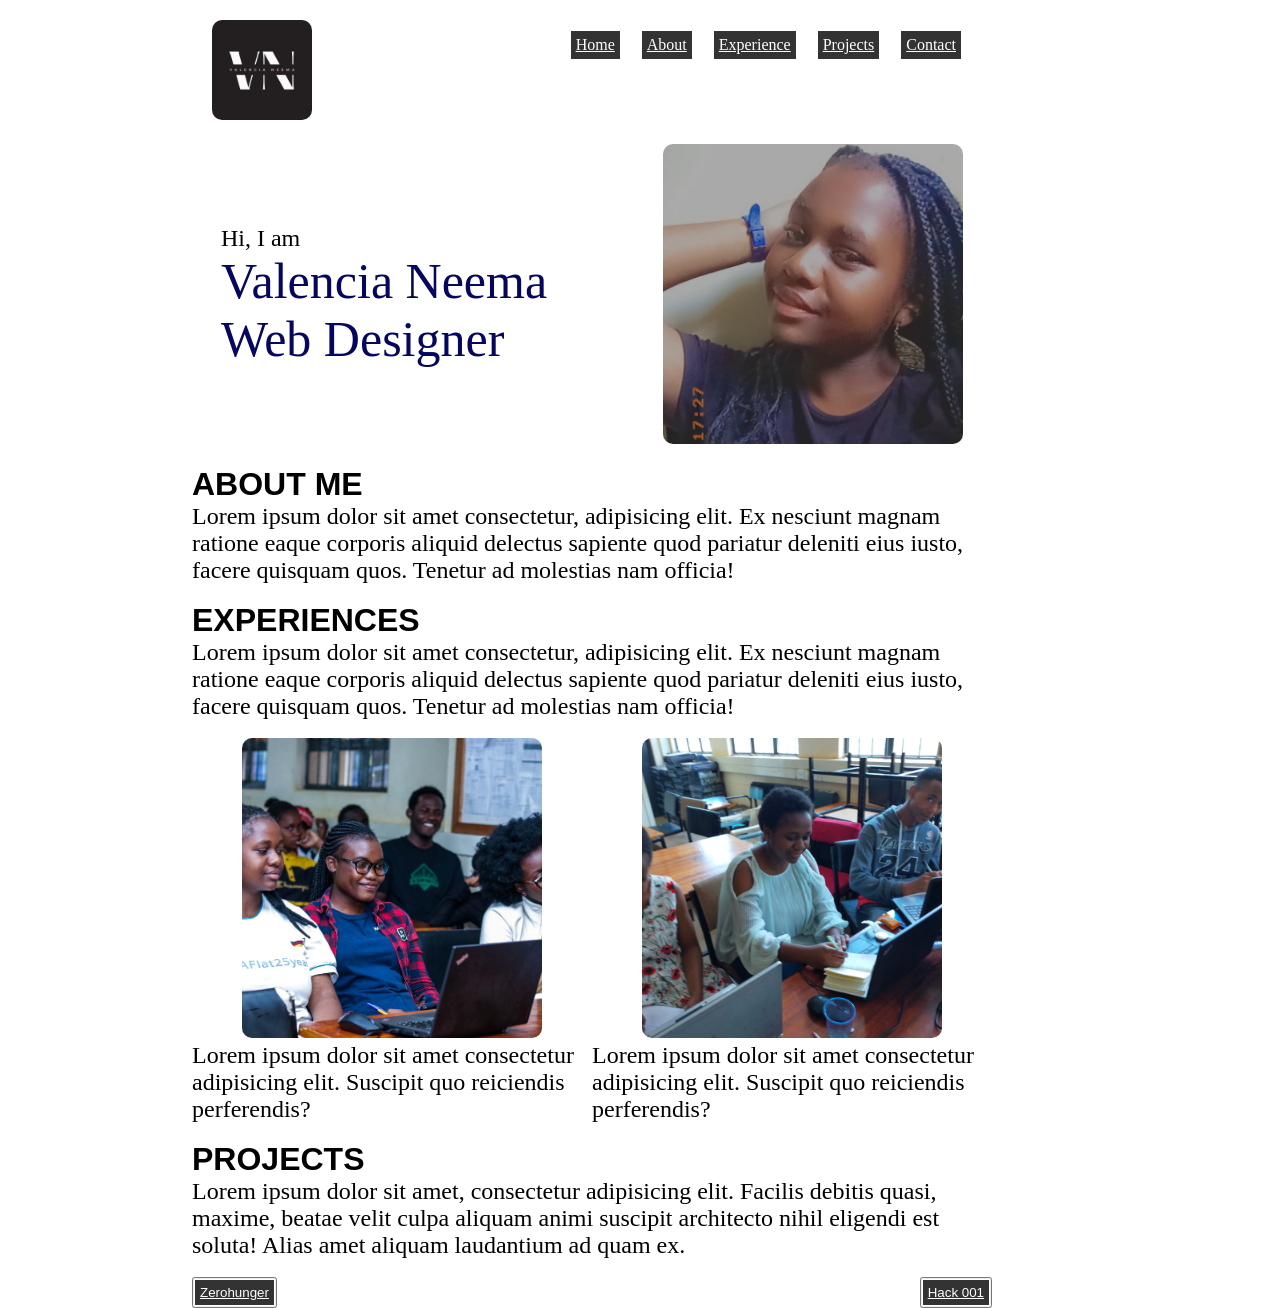
<file: index.html>
<!DOCTYPE html>
<html lang="en">
<head>
    <meta charset="UTF-8">
    <meta http-equiv="X-UA-Compatible" content="IE=edge">
    <meta name="viewport" content="width=device-width, initial-scale=1.0">
    <title>Portfolio</title>
    <link rel="stylesheet" href="style.css">
</head>
<body>
    <nav>
 <div class="logo"> <img src="my logo.png"/> </div>  
 <div class="navlinks">
    <ul>
        <li><a href="#home">Home</a></li>
        <li><a href="#about">About</a></li>
        <li><a href="#experiences">Experience</a></li>
        <li><a href="#projects">Projects</a></li>
        <li><a href="#contacts">Contact</a></li>
    </ul>
 </div>    
    </nav>
    <div id="home">
        <p>
            Hi, I am <br>
            <span>Valencia Neema<br>
             Web Designer</span>
        </p><br>
      <div class="image1">          
            <img 
            src="pic 1.jpg"/>  
      </div>
    </div><br>
    <div id="about">
        <h3>ABOUT ME</h3>
        <p>Lorem ipsum dolor sit amet consectetur, adipisicing elit. 
            Ex nesciunt magnam ratione eaque corporis aliquid delectus sapiente quod pariatur
             deleniti eius iusto, facere quisquam quos. Tenetur ad molestias nam officia!
            </p>
    </div><br>
    <div id="experiences">
        <h3>EXPERIENCES</h3>
        <p>Lorem ipsum dolor sit amet consectetur, adipisicing elit. 
            Ex nesciunt magnam ratione eaque corporis aliquid delectus sapiente quod pariatur
             deleniti eius iusto, facere quisquam quos. Tenetur ad molestias nam officia!
            </p><br>

            <div class="image2">
                <div class="Atlassian">   
                    <div>              
                        <img 
                        src="pic 5.jpg"/>        
                    </div>
                <div>
                    <p>Lorem ipsum dolor sit amet consectetur adipisicing elit. Suscipit quo reiciendis perferendis?</p>
                </div>
                  </div> 
                 <div class="Hack 001">   
                <div>              
                <img 
                src="hack 001.jpg"/>        
            </div>
            <div>
                <p>Lorem ipsum dolor sit amet consectetur adipisicing elit. Suscipit quo reiciendis perferendis?</p>
            </div>
              </div>   
    </div><br>

    <div id="projects">
       <h3>PROJECTS</h3>
       <p>Lorem ipsum dolor sit amet, consectetur adipisicing elit. 
        Facilis debitis quasi, maxime, beatae velit culpa aliquam
         animi suscipit architecto nihil eligendi est soluta! Alias amet 
         aliquam laudantium ad quam ex.
        </p><br>

        <div class="Projects">
         <button >
            <a href="zerohunger.html">Zerohunger</a>
            
         </button> 
         <button>
            <a href="myblog.html">Hack 001</a> 
        </button>
        </div>   
    </div>
    <div id="contact">

    </div>

</body>
</html>
</file>
<file: style.css>
*{
    margin: 0px;
    text-align: center;
    padding: 0px;
    box-sizing: border-box;
  
} 
@media only screen and (min-width:360px),(max-width:1250px) and (orientation:portrait){
body{
    max-width: 800px;
    margin-left: 15%;
   margin-right: 15%;
}
}
p{
    font-size: x-large;
    text-align: left;
}
h3{
    text-align: left;
    font-size: xx-large;
    font-family: 'Lucida Sans', 'Lucida Sans Regular', 'Lucida Grande', 'Lucida Sans Unicode', Geneva, Verdana, sans-serif;
}
nav{
    padding: 20px;
    display: flex;
    justify-content: space-between;
  }
.navlinks ul{
    display: flex;
    list-style-type: none;
    }
.navlinks ul li{
    padding: 10px 10px;
}
span{
    font-size: 50px;
    color: rgb(5, 5, 99);
}
a{
  display: flex;
  background-color: #333;
  color: #fff;
  border: 1px solid;
  padding: 5px;
  text-align: center;
  transition: all 0.5s ease-out;
}
a:hover{
    background-color: rgb(240, 223, 223);
    color: rgb(16, 7, 194);  
}
/*button{
    display: flex;
    padding: 10px 10px;
    font-size: large;
    background-color: black;
    border-radius: 10px;
    
}
*/

.logo img{
    height: 100px;
    object-fit: cover;
    width: 100px;
    border-radius: 10px;
}
#home {
    display: flex;
    justify-content: space-around;
    align-items: center;
}

#about {
    display: block;
    justify-content: space-around;
}

#experiences {
    display: block;
    justify-content: space-around;
}

#projects {
    display: block;
    justify-content: space-around;   
}

#contacts {
    display: flex;
    justify-content: space-around;
}

.image2 {
    display: flex;
    justify-content: space-between;
}
.Projects {
    display: flex;
    justify-content: space-between;
}
img{
    height: 300px;
    object-fit: cover;
    width: 300px;
    border-radius: 10px;
}
</file>
